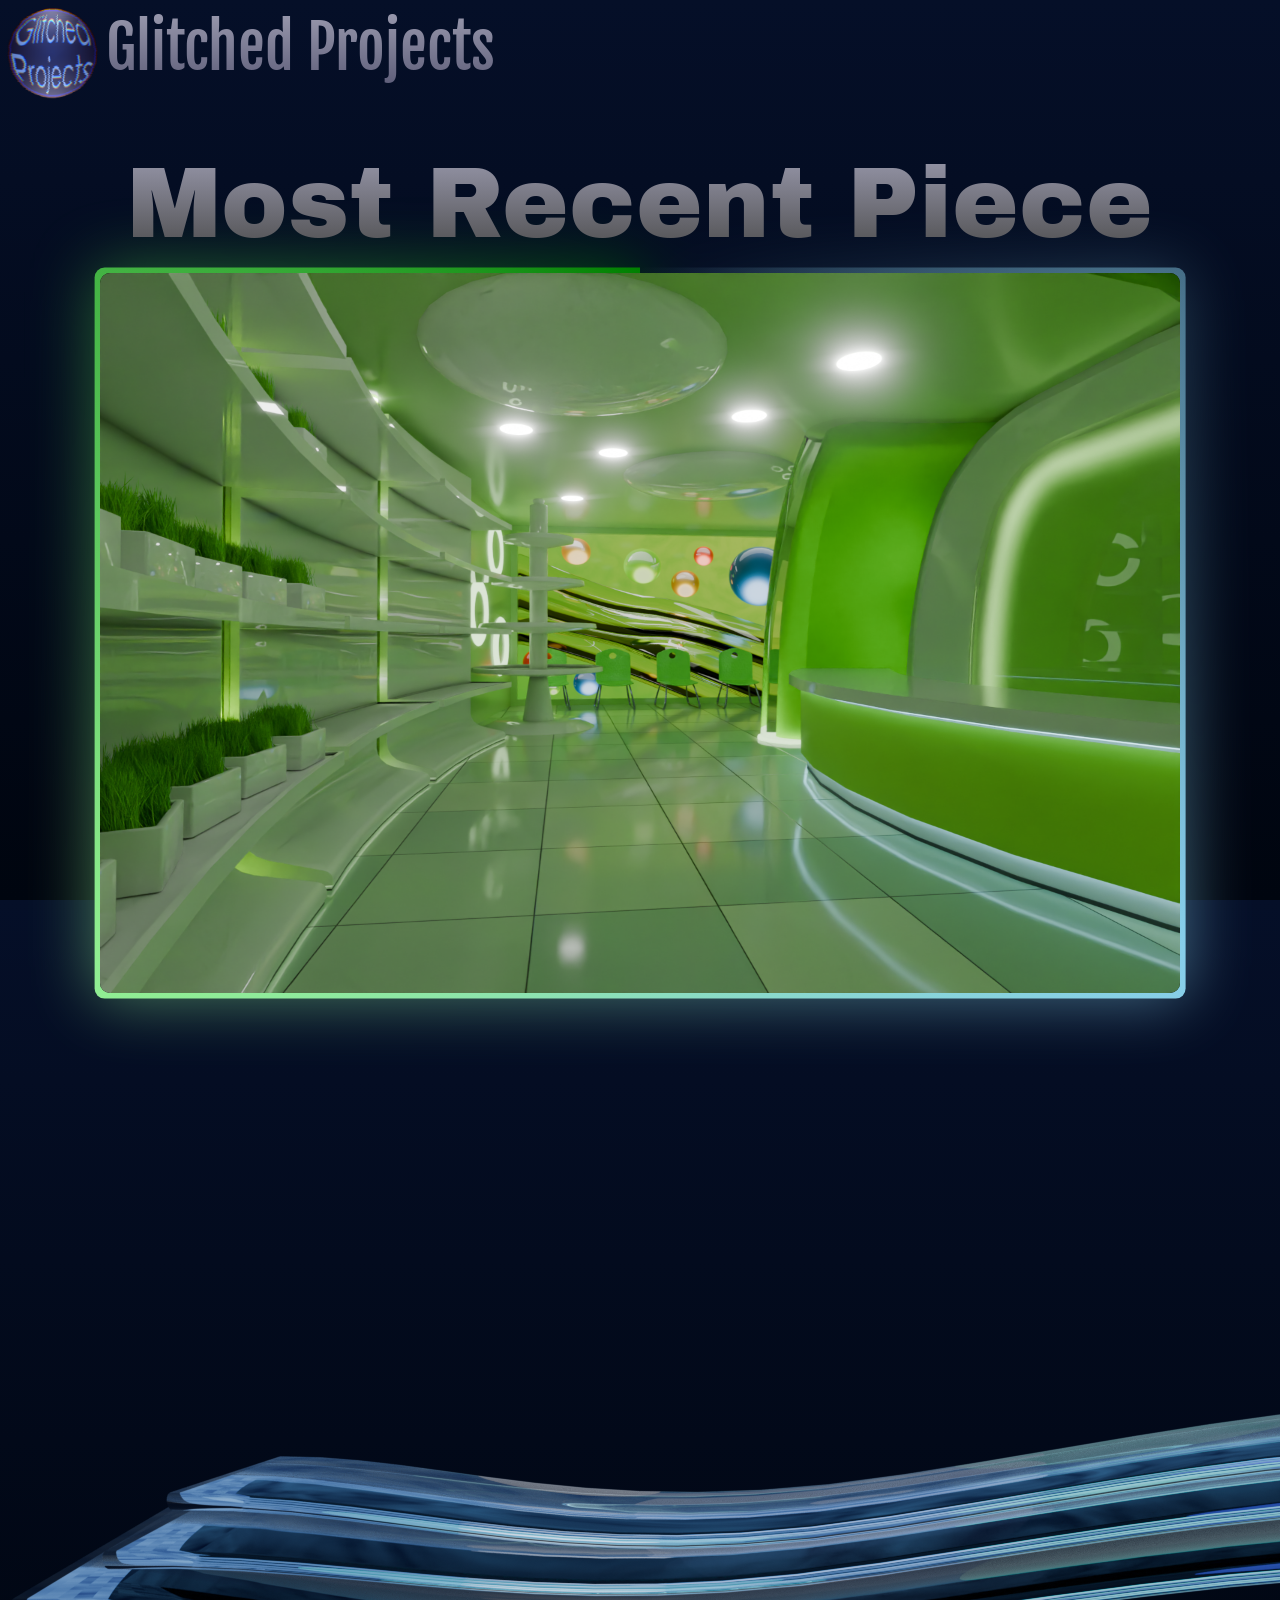
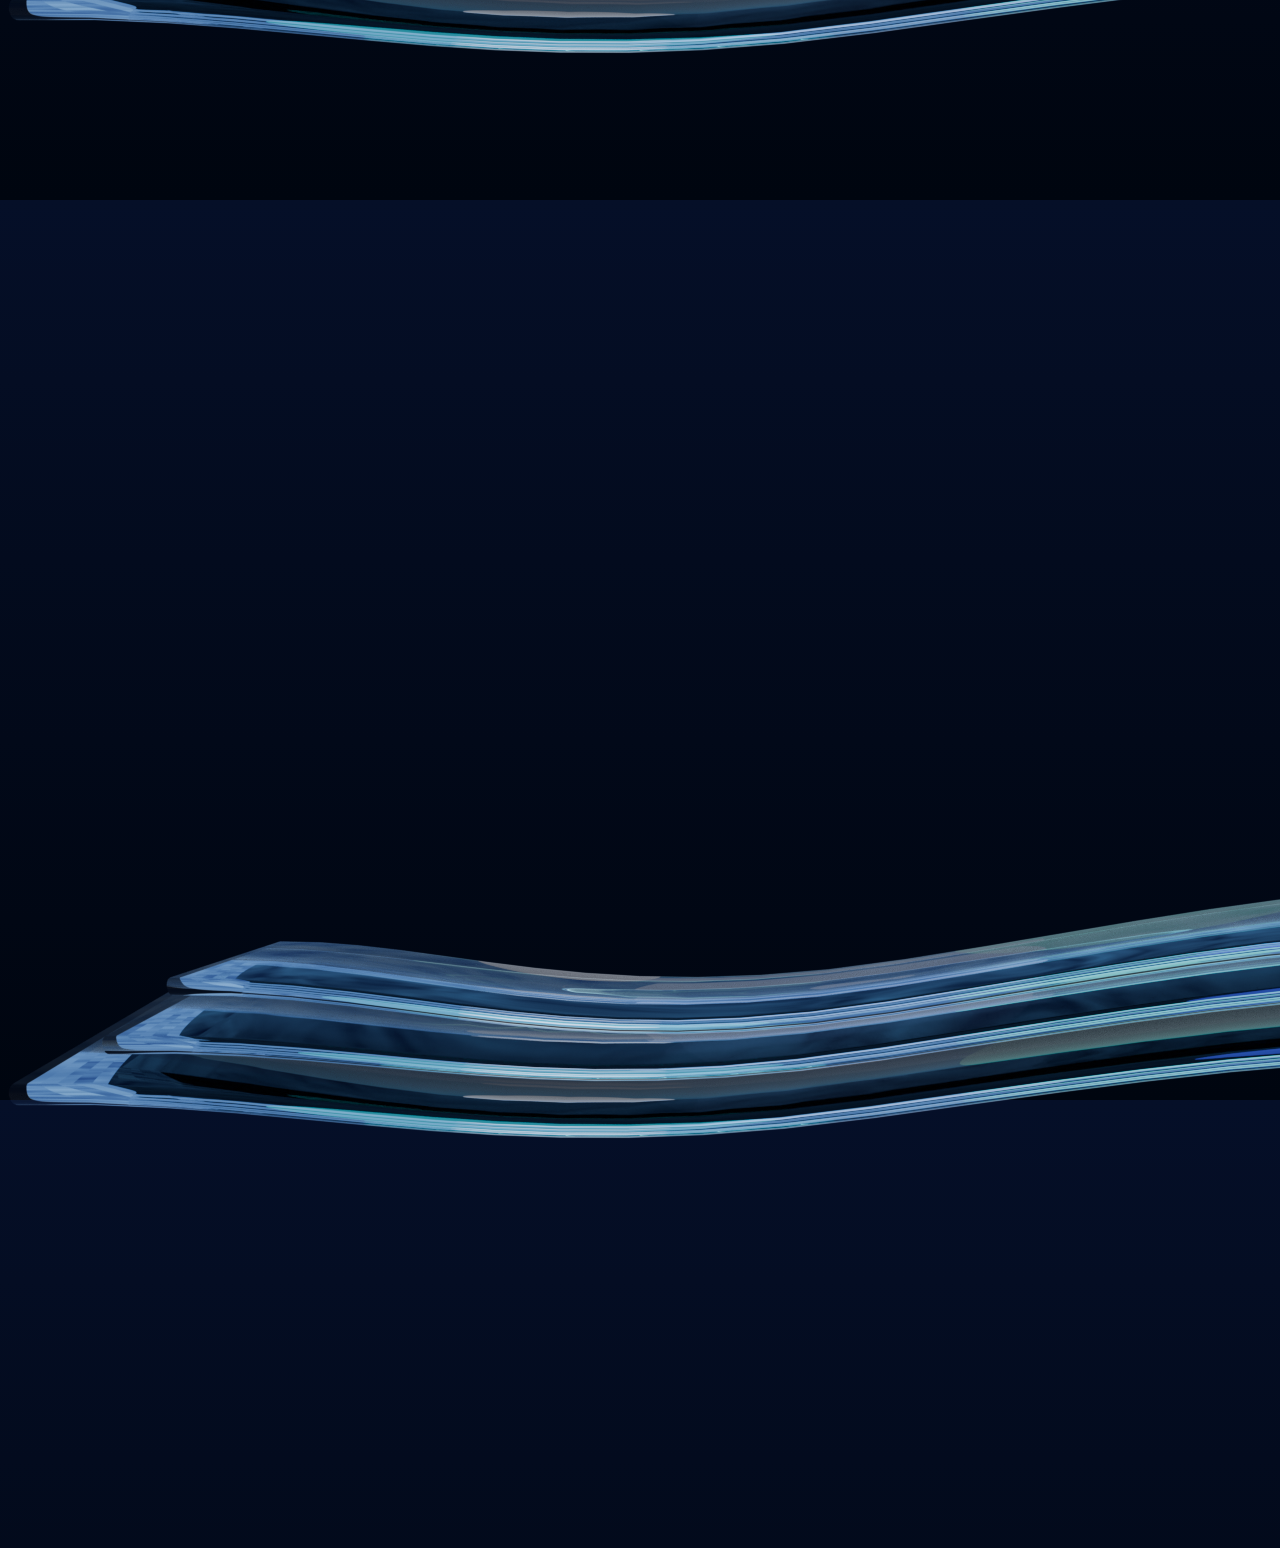
<file: Index.html>
<!DOCTYPE html>
<html lang="en">
<head>
    <meta charset="UTF-8">
    <meta name="viewport" content="width=device-width, initial-scale=1.0">
    <title>Glitched Projects Home</title>
    <link rel="stylesheet" href="style.css">
    <link rel="stylesheet" href="https://fonts.googleapis.com/css?family=Sofia">
    <link rel="preconnect" href="https://fonts.googleapis.com">
    <link rel="preconnect" href="https://fonts.gstatic.com" crossorigin>
    <link href="https://fonts.googleapis.com/css2?family=Archivo+Black&family=Fjalla+One&family=Luckiest+Guy&display=swap" rel="stylesheet">
</head>
<body>
    <div class="Header">
        <img class="GlitchedProjectsIcon" src="images/GlitchedProj1.png", height="100">
        <h1>Glitched Projects</h1>
    </div>

    <div class="Body">
        <p1> Most Recent Piece </p1>
    </div>

    <div class="Card">
        <img class="RecentWork" src="images/TechnozenRenderTest.png">
    </div>

    <div class="AbstractThingy">
        <img class="AbstractGlass" src="images/AbstractGlassBlue.png">
        <img class="AbstractGlass2" src="images/AbstractGlassBlue.png">
    </div>

</body>
</html>
</file>
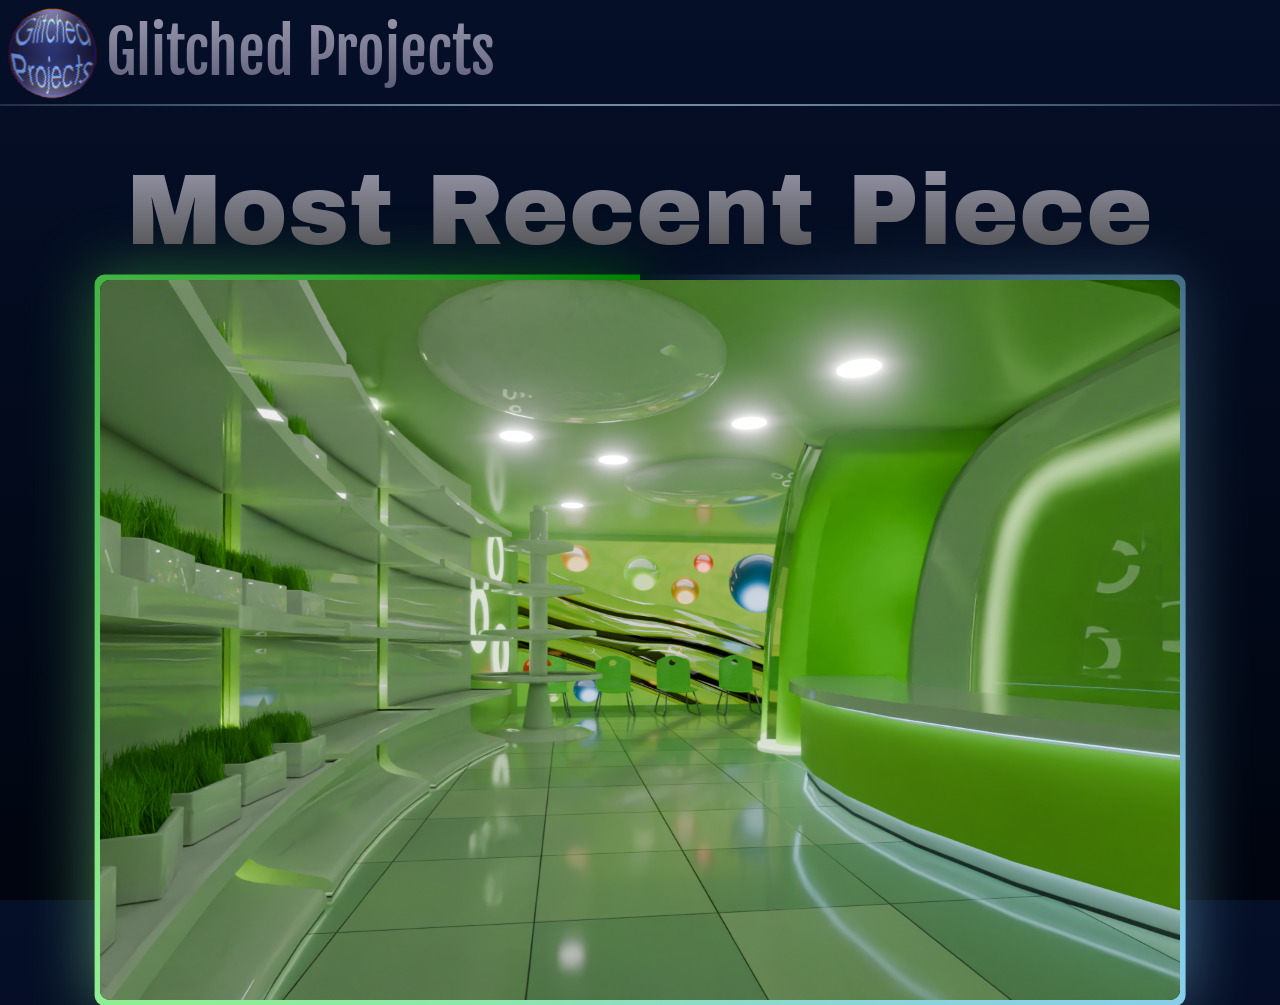
<file: index.html>
<!DOCTYPE html>
<html lang="en">
<head>
    <meta charset="UTF-8">
    <meta name="viewport" content="width=device-width, initial-scale=1.0">
    <title>Glitched Projects Home</title>
    <link rel="stylesheet" href="style.css">
    <link rel="stylesheet" href="https://fonts.googleapis.com/css?family=Sofia">
    <link rel="preconnect" href="https://fonts.googleapis.com">
    <link rel="preconnect" href="https://fonts.gstatic.com" crossorigin>
    <link href="https://fonts.googleapis.com/css2?family=Archivo+Black&family=Fjalla+One&family=Luckiest+Guy&display=swap" rel="stylesheet">
</head>
<body>
    <div class="Header">
        <img class="GlitchedProjectsIcon" src="images/GlitchedProj1.png", height="100">
        <h1 class="GXP">Glitched Projects</h1>
    </div>

    <div class="Divider"> </div>

    <div class="Body">
        <p1> Most Recent Piece </p1>
    </div>

    <div class="Card">
        <img class="RecentWork" src="images/TechnozenRenderTest.png">
    </div>
<!-- 
    <div class="AbstractThingy">
        <img class="AbstractGlass" src="images/AbstractGlassBlue.png">
        <img class="AbstractGlass2" src="images/AbstractGlassBlue.png">
    </div> -->

</body>
</html>
</file>
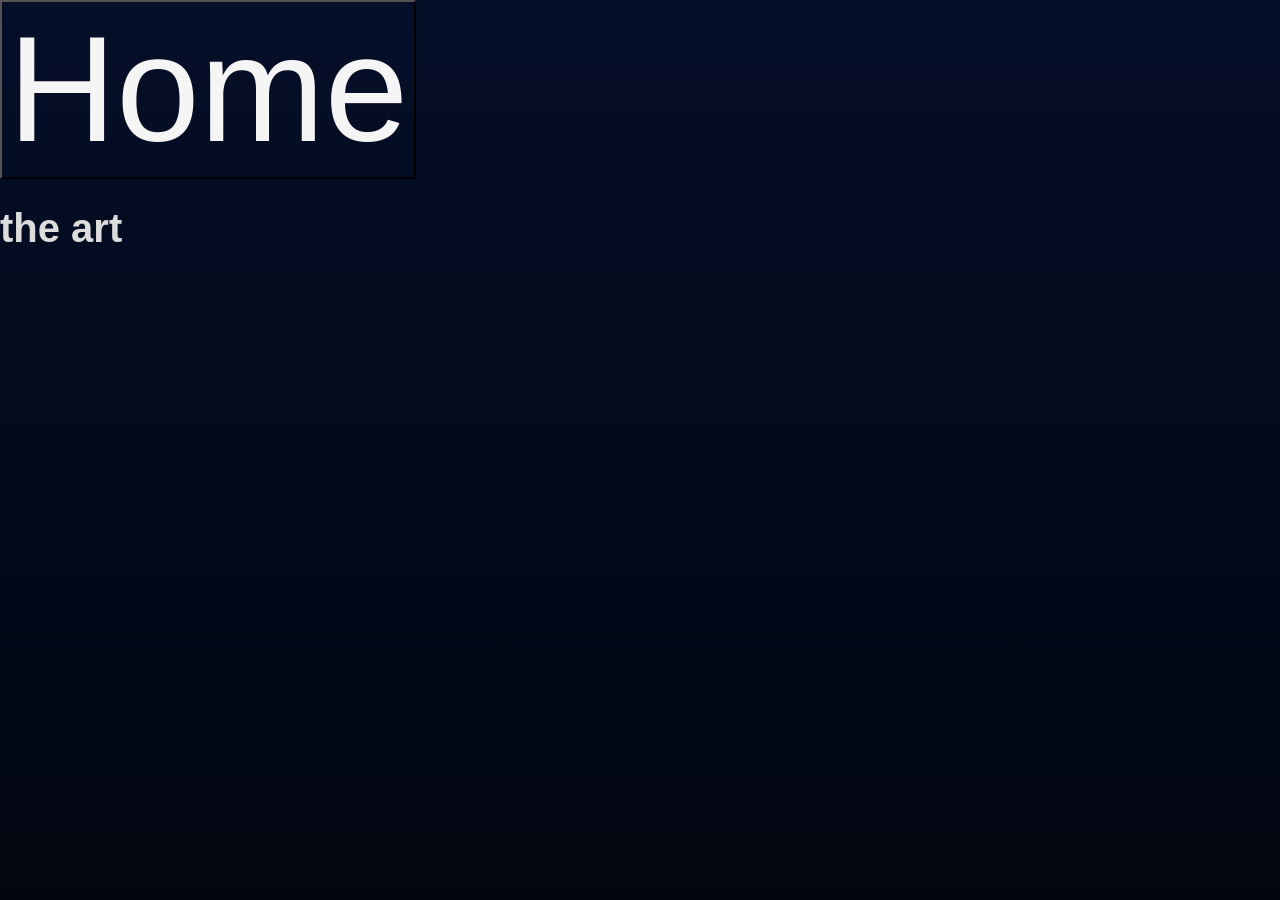
<file: Art.html>
<!DOCTYPE html>
<html lang="en">
<head>
    <meta charset="UTF-8">
    <meta name="viewport" content="width=device-width, initial-scale=1.0">
    <title>Glitched Project Arts</title>
    <link rel="stylesheet" href="style.css">
</head>
<body>
    <Button href="Index.html"> Home </Button>
    <h1>the art</h1>
</body>
</html>
</file>
<file: style.css>
html {
    height: 100%;
}

body{
    width: 100%;
    margin: 0%;

    background: linear-gradient(to top, rgb(0,5,15), rgb(5,15,40));
    
    font-family: 'Trebuchet MS', 'Lucida Sans Unicode', 'Lucida Grande', 'Lucida Sans', Arial, sans-serif;
    font-size: 20px;
    color: gainsboro;
}

.Header {
    width: 60%;
    height: 10%;

    display: flex;
    flex-direction: row;

    >.GXP {
        padding-top: 5px;
    }
}

.Divider {
    margin: auto;
    width: 100%;
    height: 2px;
    translate: 0px -50px;
    background: radial-gradient(lightblue,transparent 95%);
}

div>h1 {
    margin-top: 1.15%;

    font-family: "Fjalla One", sans-serif;
    font-weight: lighter;
    font-style: normal;
    font-size: 300%;
    color: transparent;

    height: 100px;
    background: linear-gradient(to top, rgb(75,75,105), rgb(155,155,175));

    background-clip: text;
}

.Body {
    font-family:'Trebuchet MS', 'Lucida Sans Unicode', 'Lucida Grande', 'Lucida Sans', Arial, sans-serif;
    font-weight: lighter;
    font-size: 20%;
    transition: font-size .2s ease-in-out, font-weight .1s ease-in-out;

    display: flex;
    flex-direction: column;
    align-items: center;
}

div>p1 {
    font-family: "Archivo Black", sans-serif;
    font-style: bolder;
    font-weight: 400px;
    font-size: 100px;
    transition: font-size .2s ease-in-out, font-weight .1s ease-in-out;
    color: transparent;

    background: linear-gradient(to top, rgb(75,75,75), rgb(155,155,175));

    background-clip: text;
}

.Card {
    top: 15px;

    position: relative;
    
    margin: auto;
    width: 1080px;
    height: 720px;
    background-color: black;
    border-radius: 10px;
}

@property --angle {
    syntax: "<angle>";
    initial-value: 0deg;
    inherits: false;
}

.Card::after, .Card::before {
    --angle: 0deg;
    content: '';
    position: absolute;
    height: 100%;
    width: 100%;
    top: 50%;
    left: 50%;
    translate: -50% -50%;
    /* background: conic-gradient(from var(--angle), transparent, purple, darkviolet, blueviolet, blue); */
    background: conic-gradient(from var(--angle), transparent, skyblue, lightgreen, green);
    z-index: -1;
    padding: 0.5%;
    border-radius: 10px;

    animation: 5s spin linear infinite;
}

.Card>.RecentWork {
    width: 100%;
    height: 100%;
    border-radius: 10px;
}

.Card::before {
    filter: blur(2rem);
    opacity: 0.5;
}

@keyframes spin {
    from {
        --angle: 0deg;
    }
    to {
        --angle: 360deg;
    }
}

button {
    font-size: 150px;
    background-color: transparent;
    color: whitesmoke;
}
.GlitchedProjectsIcon {
    margin: 0.4%;
    margin-left: 0.4%;
    height: 100px;
    transition: height 0.1s ease-in-out; 
}
/* .GlitchedProjectsIcon:hover {
    margin-top: 0.4%;
    margin-left: 0.4%;
    cursor: pointer;
    height: 105px; 
    transition: height 0.1s ease-in-out;
    margin-right: 10px;
}
.GlitchedProjectsIcon:active {
    margin-top: 0.5%;
    margin-left: 0.4%;
    height: 100px;
    transition: height margin-top 0.1s ease-in-out;
} */
/* .AbstractThingy>.AbstractGlass {
    position: fixed;
    width: 150%;
    height: 255%;
    translate: -25% -65%;
    rotate: -25deg;
    opacity: .2;
    z-index: -2;
}
.AbstractThingy>.AbstractGlass2 {
    position: fixed;
    width: 150%;
    height: 255%;
    translate: -10% -55%;
    rotate: -205deg;
    opacity: .2;
    z-index: -2;
} */

body::-webkit-scrollbar {
    display: none;
}

@media (max-width: 1100px) {
    div>p1 {
        font-size: 2070%;
    }
    .GlitchedProjectsIcon {
        margin-bottom: 42px;
        height: 65px;
    }
    .Header {
        font-size: 65%;

        >.GXP {
            padding-top: 1%;
        }
    }
    .Card {
        width: 80%;
        height: 40%;
    }
}


@media (max-width: 900px) {
    div>p1 {
        font-size: 1460%;
    }
    .GlitchedProjectsIcon {
        padding-bottom: 42px;
        height: 45px;
    }
    .Header {
        font-size: 40%;

        >.GXP {
            padding-top: 1%;
        }
    }
    .Card {
        width: 80%;
        height: 40%;
    }
}

@media (max-width: 600px) {
    div>p1 {
        font-size: 800%;
    }
    .Header {
        width: 100%;
        height: 5%;
    }
}
</file>
